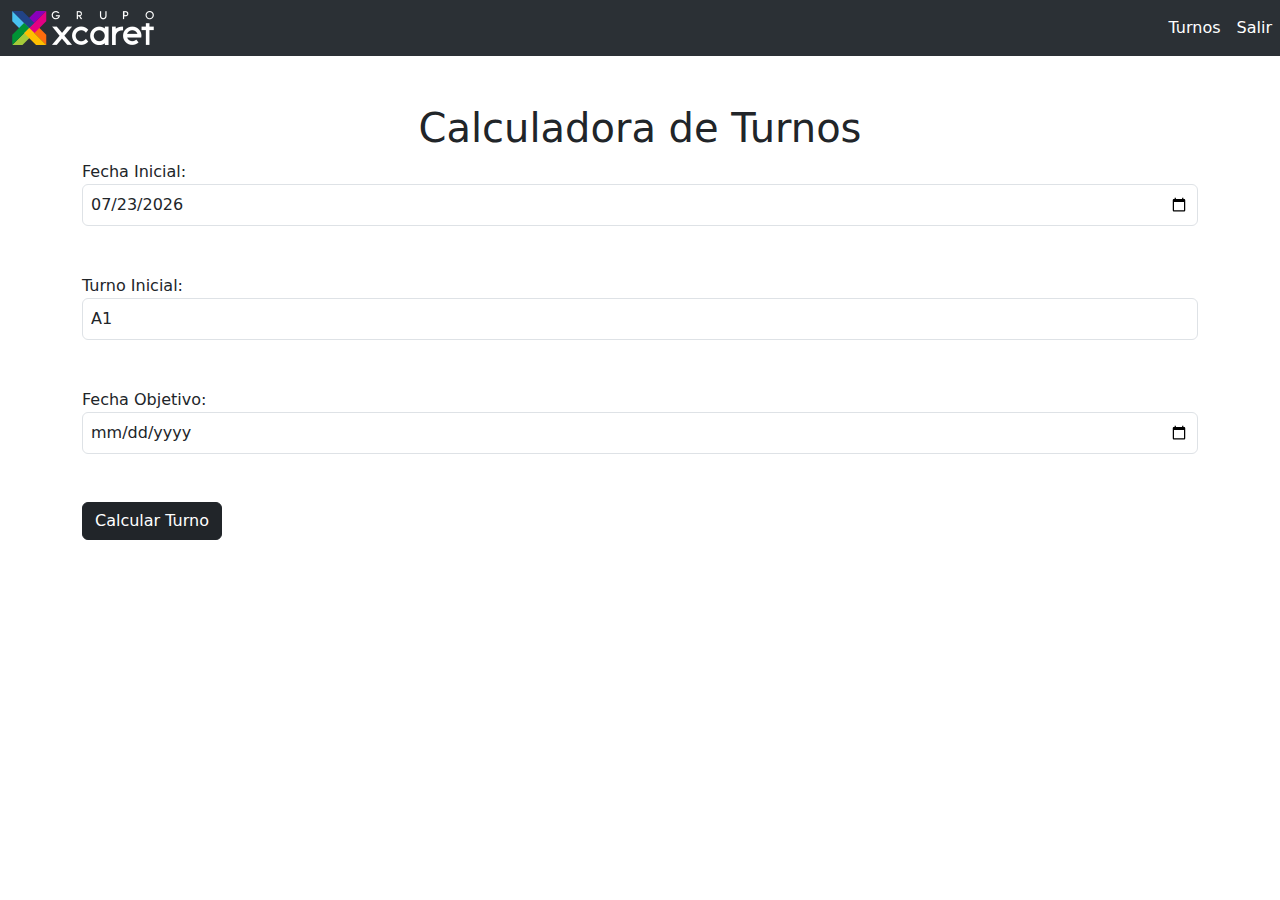
<file: index.html>
<!DOCTYPE html>
<html lang="es">
<head>
    <meta charset="UTF-8">
    <meta name=description content="Aplicación para calcular turnos futuros en la Mesa de Ayuda">
    <link href="https://cdn.jsdelivr.net/npm/bootstrap@5.3.3/dist/css/bootstrap.min.css" rel="stylesheet" integrity="sha384-QWTKZyjpPEjISv5WaRU9OFeRpok6YctnYmDr5pNlyT2bRjXh0JMhjY6hW+ALEwIH" crossorigin="anonymous">
    <title>Calculadora de Turnos</title>
</head>
<body>
    <!-- BS v5 -->
    <nav class="navbar navbar-expand-lg bg-body-tertiary" data-bs-theme="dark">
        <div class="container-fluid">
            <img src="src/images/Logo_Xcaret_W.png" alt="Logo" width="auto" height="auto" class="d-inline-block align-text-top">
        </div>
        <div class="collapse navbar-collapse" id="navbarSupportedContent">
            <ul class="navbar-nav me-auto mb-2 mb-lg-0">
              <li class="nav-item">
                <a class="nav-link active" aria-current="page" href="turnos.html">Turnos</a>
              </li>
              <li class="nav-item">
                <a class="nav-link active" href="#">Salir</a>
              </li>
              </ul>
        </div>
    </nav>

    <div class="container m-5 mx-auto">
        <h1 class="h1 text-center">Calculadora de Turnos</h1>
        <form id="turnoForm">
                <label for="fechaInicial" class="">Fecha Inicial:</label>
                <!-- Se puede mejorar usando datepicker -->
                <input type="date" id="fechaInicial" class="form-control p-2"><br><br>

                <label for="turnoInicial">Turno Inicial:</label>
                <select id="turnoInicial" class="form-control p-2">
                <option value="A1">A1</option>
                <option value="A2">A2</option>
                <option value="A3">A3</option>
                <option value="A4">A4</option>
                <option value="A5">A5</option>
                <option value="A6">A6</option>
                <option value="A7">A7</option>
                <option value="A8">A8</option>
                <option value="A9">A9</option>
                <option value="A10">A10</option>
                <option value="A11">A11</option>
            </select><br><br>
            <label for="fechaObjetivo" class="">Fecha Objetivo:</label>
            <input type="date" id="fechaObjetivo" class="form-control p-2" required><br><br>
            <button type="button" id="" class="btn btn-dark" onclick="mostrarTurno()" data-bs-toggle="modal" data-bs-target="#ModalResultado">Calcular Turno</button>
            
            <!-- Modal -->
            <div class="modal fade" id="ModalResultado" data-bs-backdrop="static" data-bs-keyboard="false" tabindex="-1" aria-labelledby="ModalResultado" aria-hidden="true">
                <div class="modal-dialog">
                  <div class="modal-content">
                    <div class="modal-header">
                      <h5 class="modal-title" id="ModalResultado">Turno Futuro</h5>
                      <button type="button" class="btn-close" data-bs-dismiss="modal" aria-label="Close"></button>
                    </div>
                    <div class="modal-body" id="divmodal">
                      
                    </div>
                    <div class="modal-footer">
                      <button type="button" class="btn btn-secondary" data-bs-dismiss="modal" onclick="vaciar()">Close</button>
                      <a href="turnos.html"><button type="button" class="btn btn-primary">Turnos</button></a>
                    </div>
                  </div>
                </div>
              </div>
        </form> <!-- Fin del formulario -->
    </div>
    

    

    <h2 id="resultado"></h2>
    <script src="https://cdn.jsdelivr.net/npm/@popperjs/core@2.11.8/dist/umd/popper.min.js" integrity="sha384-I7E8VVD/ismYTF4hNIPjVp/Zjvgyol6VFvRkX/vR+Vc4jQkC+hVqc2pM8ODewa9r" crossorigin="anonymous"></script>
    <script src="https://cdn.jsdelivr.net/npm/bootstrap@5.3.3/dist/js/bootstrap.min.js" integrity="sha384-0pUGZvbkm6XF6gxjEnlmuGrJXVbNuzT9qBBavbLwCsOGabYfZo0T0to5eqruptLy" crossorigin="anonymous"></script>
    <script src="scripts/script.js"></script>
</body>
</html>
</file>
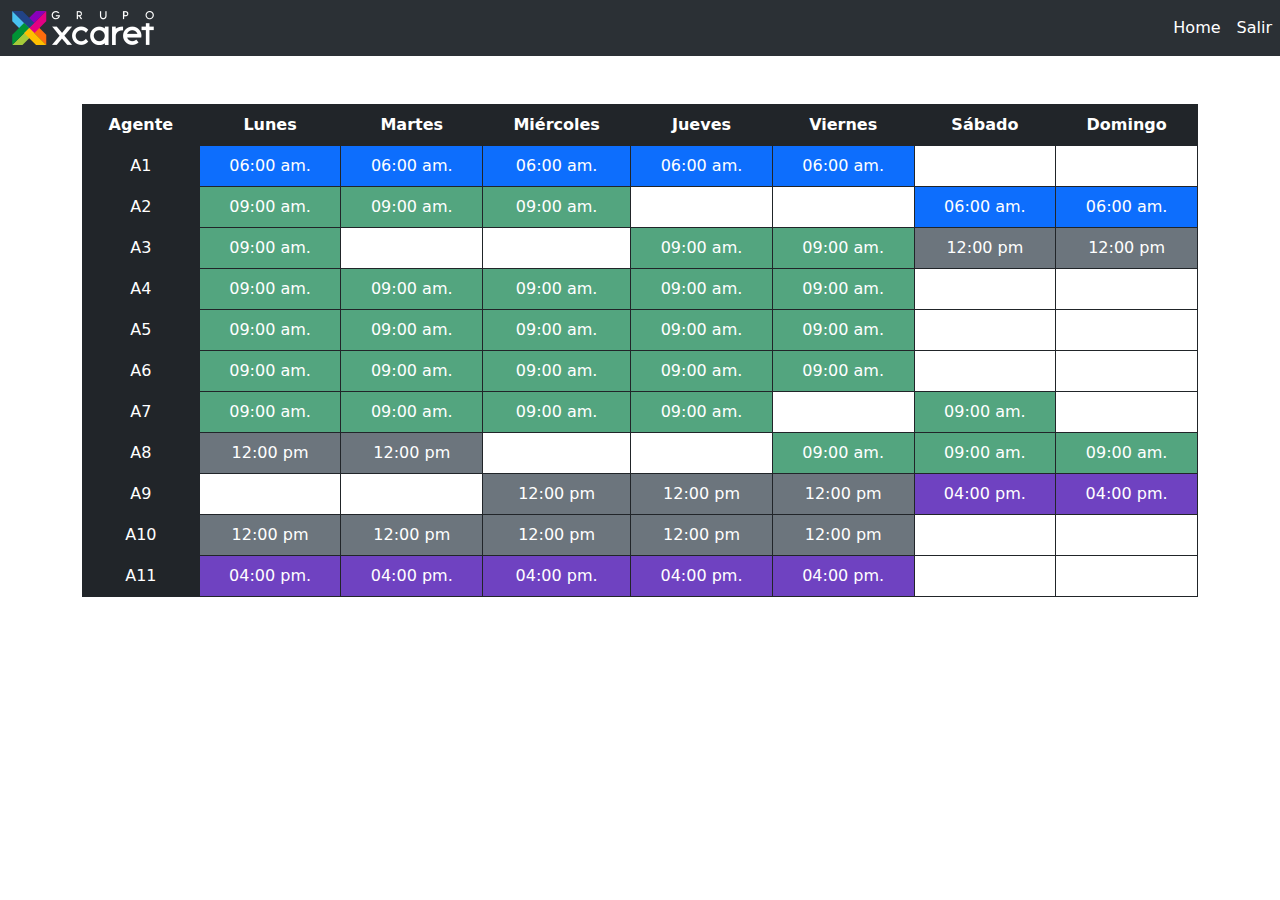
<file: turnos.html>
<!DOCTYPE html>
<html lang="es">
<head>
    <meta charset="UTF-8">
    <meta name="viewport" content="width=device-width, initial-scale=1.0">
    <link href="styles/styles.css" rel="stylesheet"> <!--borrar en caso de utilizar-->
    <link href="https://cdn.jsdelivr.net/npm/bootstrap@5.3.3/dist/css/bootstrap.min.css" rel="stylesheet" integrity="sha384-QWTKZyjpPEjISv5WaRU9OFeRpok6YctnYmDr5pNlyT2bRjXh0JMhjY6hW+ALEwIH" crossorigin="anonymous">
    <title>Tabla Horarios</title>
</head>
<body>
    <!-- Navbar -->
    <nav class="navbar navbar-expand-lg bg-body-tertiary" data-bs-theme="dark">
        <div class="container-fluid">
            <img src="src/images/Logo_Xcaret_W.png" alt="Logo" width="auto" height="auto" class="d-inline-block align-text-top">
        </div>
        <div class="collapse navbar-collapse" id="navbarSupportedContent">
            <ul class="navbar-nav me-auto mb-2 mb-lg-0">
              <li class="nav-item">
                <a class="nav-link active" aria-current="page" href="index.html">Home</a>
              </li>
              <li class="nav-item">
                <a class="nav-link active" href="#">Salir</a>
              </li>
              </ul>
        </div>
    </nav>
    <!-- Fin    Navbar -->

     <div class="container m-5 mx-auto">
        <table class="table table-bordered border-dark">
            <tr  class="text-center ">
                <th class="text-white bg-dark">Agente</th>
                <th class="text-white bg-dark">Lunes</th>
                <th class="text-white bg-dark">Martes</th>
                <th class="text-white bg-dark">Miércoles</th>
                <th class="text-white bg-dark">Jueves</th>
                <th class="text-white bg-dark">Viernes</th>
                <th class="text-white bg-dark">Sábado</th>
                <th class="text-white bg-dark">Domingo</th>
            </tr>
            <tr  class="text-center">
                <td class="text-white bg-dark" title="Apertura de turno">A1</td>
                <td class="bg-primary text-white">06:00 am.</td>
                <td class="bg-primary text-white"title="Apertura de turno">06:00 am.</td>
                <td class="bg-primary text-white" title="Apertura de turno">06:00 am.</td>
                <td class="bg-primary text-white" title="Apertura de turno">06:00 am.</td>
                <td class="bg-primary text-white" title="Apertura de turno">06:00 am.</td>
                <td class=""></td>
                <td class=""></td>
            </tr>
            <tr class="text-center">
                <td class="text-white bg-dark">A2</td>
                <td class="bg-success bg-opacity-75 text-white">09:00 am.</td>
                <td class="bg-success bg-opacity-75 text-white">09:00 am.</td>
                <td class="bg-success bg-opacity-75 text-white">09:00 am.</td>
                <td class=""></td>
                <td class=""></td>
                <td class="bg-primary text-white">06:00 am.</td>
                <td class="bg-primary text-white">06:00 am.</td>
            </tr>
            <tr class="text-center">
                <td class="text-white bg-dark">A3</td>
                <td class="bg-success bg-opacity-75 text-white">09:00 am.</td>
                <td class=""></td>
                <td class=""></td>
                <td class="bg-success bg-opacity-75 text-white">09:00 am.</td>
                <td class="bg-success bg-opacity-75 text-white">09:00 am.</td>
                <td class="bg-secondary text-white">12:00 pm</td>
                <td class="bg-secondary text-white">12:00 pm</td>
            </tr>
            <tr class="text-center">
                <td class="text-white bg-dark">A4</td>
                <td class="bg-success bg-opacity-75 text-white">09:00 am.</td>
                <td class="bg-success bg-opacity-75 text-white">09:00 am.</td>
                <td class="bg-success bg-opacity-75 text-white">09:00 am.</td>
                <td class="bg-success bg-opacity-75 text-white">09:00 am.</td>
                <td class="bg-success bg-opacity-75 text-white">09:00 am.</td>
                <td class=""></td>
                <td class=""></td>
            </tr>
            <tr class="text-center">
                <td class="text-white bg-dark">A5</td>
                <td class="bg-success bg-opacity-75 text-white">09:00 am.</td>
                <td class="bg-success bg-opacity-75 text-white">09:00 am.</td>
                <td class="bg-success bg-opacity-75 text-white">09:00 am.</td>
                <td class="bg-success bg-opacity-75 text-white">09:00 am.</td>
                <td class="bg-success bg-opacity-75 text-white">09:00 am.</td>
                <td class=""></td>
                <td class=""></td>
            </tr>
            <tr class="text-center">
                <td class="text-white bg-dark">A6</td>
                <td class="bg-success bg-opacity-75 text-white">09:00 am.</td>
                <td class="bg-success bg-opacity-75 text-white">09:00 am.</td>
                <td class="bg-success bg-opacity-75 text-white">09:00 am.</td>
                <td class="bg-success bg-opacity-75 text-white">09:00 am.</td>
                <td class="bg-success bg-opacity-75 text-white">09:00 am.</td>
                <td class=""></td>
                <td class=""></td>
            </tr>
            <tr class="text-center">
                <td class="text-white bg-dark">A7</td>
                <td class="bg-success bg-opacity-75 text-white">09:00 am.</td>
                <td class="bg-success bg-opacity-75 text-white">09:00 am.</td>
                <td class="bg-success bg-opacity-75 text-white">09:00 am.</td>
                <td class="bg-success bg-opacity-75 text-white">09:00 am.</td>
                <td class=""></td>
                <td class="bg-success bg-opacity-75 text-white">09:00 am.</td>
                <td class=""></td>
            </tr>
            <tr class="text-center">
                <td class="text-white bg-dark">A8</td>
                <td class="bg-secondary text-white">12:00 pm</td>
                <td class="bg-secondary text-white">12:00 pm</td>
                <td class=""></td>
                <td class=""></td>
                <td class="bg-success bg-opacity-75 text-white">09:00 am.</td>
                <td class="bg-success bg-opacity-75 text-white" title="Seguimiento de casos">09:00 am.</td>
                <td class="bg-success bg-opacity-75 text-white" title="Seguimiento de casos">09:00 am.</td>
            </tr>
            <tr class="text-center">
                <td class="text-white bg-dark">A9</td>
                <td></td>
                <td></td>
                <td class="bg-secondary text-white">12:00 pm</td>
                <td class="bg-secondary text-white">12:00 pm</td>
                <td class="bg-secondary text-white">12:00 pm</td>
                <td style="background-color: #6f42c1; text-align: center; color: white;">04:00 pm.</td>
                <td style="background-color: #6f42c1; text-align: center; color: white;">04:00 pm.</td>
            </tr>
            <tr class="text-center">
                <td class="text-white bg-dark">A10</td>
                <td class="bg-secondary text-white">12:00 pm</td>
                <td class="bg-secondary text-white">12:00 pm</td>
                <td class="bg-secondary text-white">12:00 pm</td>
                <td class="bg-secondary text-white">12:00 pm</td>
                <td class="bg-secondary text-white">12:00 pm</td>
                <td></td>
                <td></td>
            </tr>
            <tr class="text-center">
                <td class="text-white bg-dark">A11</td>
                <td style="background-color: #6f42c1; text-align: center; color: white;">04:00 pm.</td>
                <td style="background-color: #6f42c1; text-align: center; color: white;">04:00 pm.</td>
                <td style="background-color: #6f42c1; text-align: center; color: white;">04:00 pm.</td>
                <td style="background-color: #6f42c1; text-align: center; color: white;">04:00 pm.</td>
                <td style="background-color: #6f42c1; text-align: center; color: white;">04:00 pm.</td>
                <td></td>
                <td></td>
            </tr>
        </table>
     </div>


    <script src="https://cdn.jsdelivr.net/npm/@popperjs/core@2.11.8/dist/umd/popper.min.js" integrity="sha384-I7E8VVD/ismYTF4hNIPjVp/Zjvgyol6VFvRkX/vR+Vc4jQkC+hVqc2pM8ODewa9r" crossorigin="anonymous"></script>
    <script src="https://cdn.jsdelivr.net/npm/bootstrap@5.3.3/dist/js/bootstrap.min.js" integrity="sha384-0pUGZvbkm6XF6gxjEnlmuGrJXVbNuzT9qBBavbLwCsOGabYfZo0T0to5eqruptLy" crossorigin="anonymous"></script>
</body>
</html>
</file>
<file: styles/styles.css>
.table-row-green{
    background-color: #a9d18e
};
.closeturn{
    background-color: rgba(1111, 66, 193)
};
</file>
